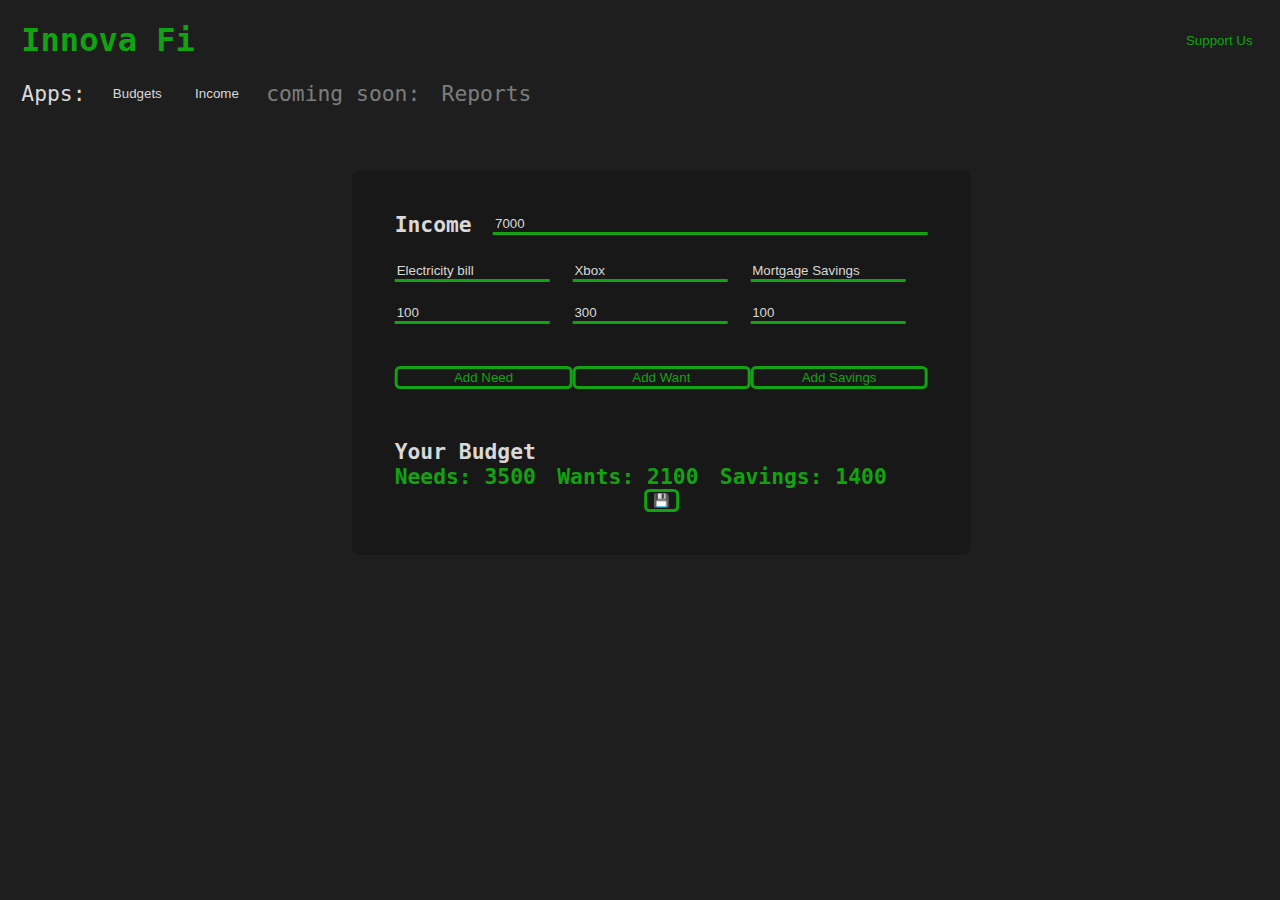
<file: wae/index.html>
<!DOCTYPE html>
<html lang="en">
<head>
	<meta charset="UTF-8">
	<meta http-equiv="X-UA-Compatible" content="IE=edge">
	<meta name="viewport" content="width=device-width, initial-scale=1.0">
	<script defer src="static/script.js" type="module"></script>
	<link rel="stylesheet" href="static/style.css">
	<title>Innova Fi</title>
</head>
<body>
    <div id="header" class="space_between">
        <b id="title" class="title theme_text">Innova Fi</b>
        <button id="support" class="menu_button theme_text">Support Us</button>
    </div>
    <nav id="navbar" class="hbox">
            <div class="vcenter">Apps:</div>
            <button id="budgets" class="menu_button">Budgets</button>
            <button id="income" class="menu_button">Income</button>
			<div class="vcenter disabled">coming soon:</div>
            <p id="budgets" class="menu_button disabled">Reports</p>
    </nav>
    <div id="content" class="hbox center">
        <div id="app_root" class="panel"></div>
    </div>
    
    <div id="notification" class="panel center">
        <div>  
            <h3 id="note_title" class="title theme_text"></h3>
            <p id="note_message"></p>
        </div>
        <button id="note_close" class="menu_button theme_text">x</button>
    </div>
</body>
</html>
</file>
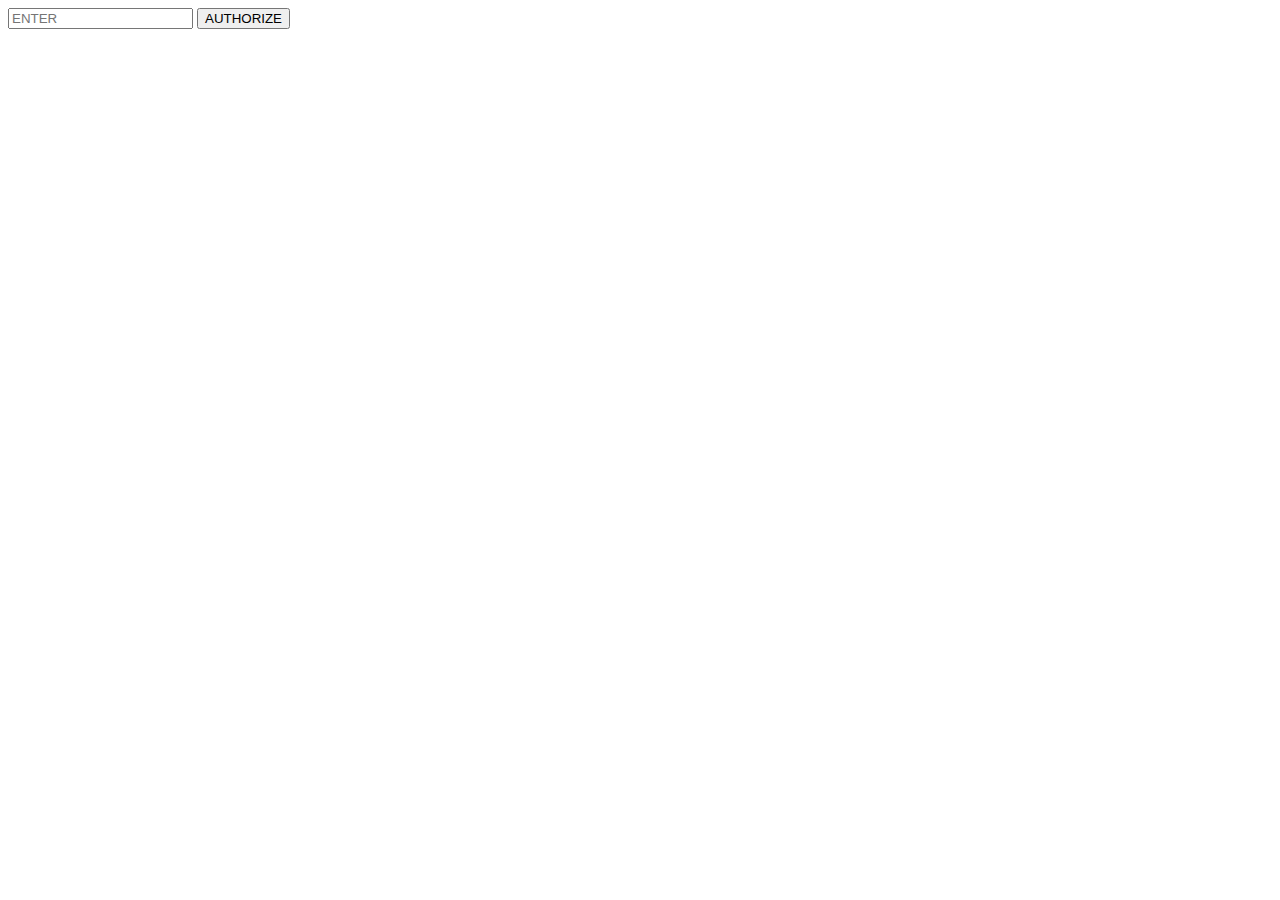
<file: wae/auth.html>
<!DOCTYPE html>
<html lang="en">
<head>
	<meta charset="UTF-8">
	<meta http-equiv="X-UA-Compatible" content="IE=edge">
	<meta name="viewport" content="width=device-width, initial-scale=1.0">
	<title>Blog Server</title>
</head>
<body>
	<input type="text" id="pass" placeholder="ENTER">
	<button id="auth">AUTHORIZE</button>
	<script>
		let http = {
			get: async(url) =>
			{
				let res = await fetch(url)
				return await res
			},
			post: async(url, data) => {
				let res = await fetch(url, {
					method: "post",
					body: data
				})
				return await res
			}

		}
		document.querySelector("#auth").onclick = async function(){
			let form = new FormData()
			form.append("pass", document.getElementById("pass").value)
			let res = await http.post("/auth", form);
			let res_text = await res.text()
			let res_json = JSON.parse(res_text)
			if (res_json.login){
				location.reload()
			}
	
		}
	</script>
</body>
</html>
</file>
<file: wae/static/style.css>
:root{
    --theme: #11a311;
    --section: rgba(0,0,0,0.2);
    --text-main: #d9d9d9;
	--font-size: 16pt;
}
body{
    margin: 0;
    background-color: #1e1e1e;
    color: var(--text-main);
	font-family: monospace, sans-serif;
	font-size: var(--font-size);
}
.hbox{
    display: flex;
    flex-direction: row;
    align-items:center;
    gap: 1em;
}
.vbox{
    display: flex;
    flex-direction: column;
    gap: 1em;
}
.hidden{
    display: none;
}
.theme_text{
    color: var(--theme) !important;
}
#app_root{
    max-width: 80vw;
}
#header{
    grid-area: header;
    position: relative;
}
.menu_button{
    background-color: transparent;
    border:none;
    color: var(--text-main);
}
.message{
    display: flex;
    flex-direction: row;
    justify-content: space-between;
}
.title{
    font-weight: bold;
    font-size: 24pt;
}
.center{
    margin: auto;
    margin-left: 50%;
    transform: translateX(-50%);
    display: block;
}
.vcenter{
    vertical-align: center;
}
.text_center{
    text-align: center;
}
.shadow{
    box-shadow: 3px 3px 5px 0px rgba(0,0,0,0.75);
    -webkit-box-shadow: 3px 3px 5px 0px rgba(0,0,0,0.75);
    -moz-box-shadow: 3px 3px 5px 0px rgba(0,0,0,0.75);
}
#content{
    display: flex;
    position: absolute;
    margin-top: 2em;
}
.panel{
    background-color: var(--section);
    width: 100%;
    border-radius: .4em;
    padding: 2em;
}
.outline{
    border-radius: .4em;
    border: 3px solid var(--theme);
}
.outline.menu_button{
        color: var(--theme);
}
.space_between{
	display: flex;
	justify-content: space-between;
}
.full_width{
	width: 100%;
}
.disabled{
	opacity: 50%;
}
#input_panel{
    display:flex;
    flex-direction:row;
    background-color: var(--section);
    margin-left: 50%;
    transform: TranslateX(-50%);
    max-width: 30em;
    border-radius: .4em;
    padding: .5em;    
}
input{
    resize:none;
    height: min-content;
    width: 85%;
    border: none;
    background-color: transparent;
    color: var(--text);
	border-bottom: 3px var(--theme) solid;
}
button#send{
    width:15%;
    background-color: transparent;
    border: none;
    color: var(--theme);
}
button{
	transition: all .5s smooth;
}
button:hover{
	scale: 103%;
	cursor: pointer;
}
#chat_column{
    grid-area: chat;
    display: flex;
    flex-direction: column;
    align-items: stretch;
    height: auto;
}
.stat{
    margin: 1em;
}
#notification{
    display: none;
    opacity: 0;
    background-color: #111;
    position: absolute;
    width: 60vw;
    bottom: 1em;
    transition: 1s cubic-bezier;
}
#notification.visible{
    display:flex;
    opacity: 100%;
}
#notification > div {
    width: 100%;
    
}
#notification > .menu_button{
    align-self: flex-start;
}
#lists{
	align-items: start;
}
@media screen and (min-width: 800px){
	.swapbox{
		flex-direction: row;
	}
    body{
        margin: 1em;
    }
    #chat_column{
        margin: 1em;
        display: block;
    }
    #history_column{
        margin: 1em;
        display: block;
    }
}
@media screen and (max-width: 800px){
	:root{
		--font-size: 12pt;
	}
	.swapbox{
		flex-direction: column;
	}
	#app_root{
		width: 100vw;
	}
	.panel{
		padding: 1em;
	}
    #history_column{
        display: none;
    }
}
</file>
